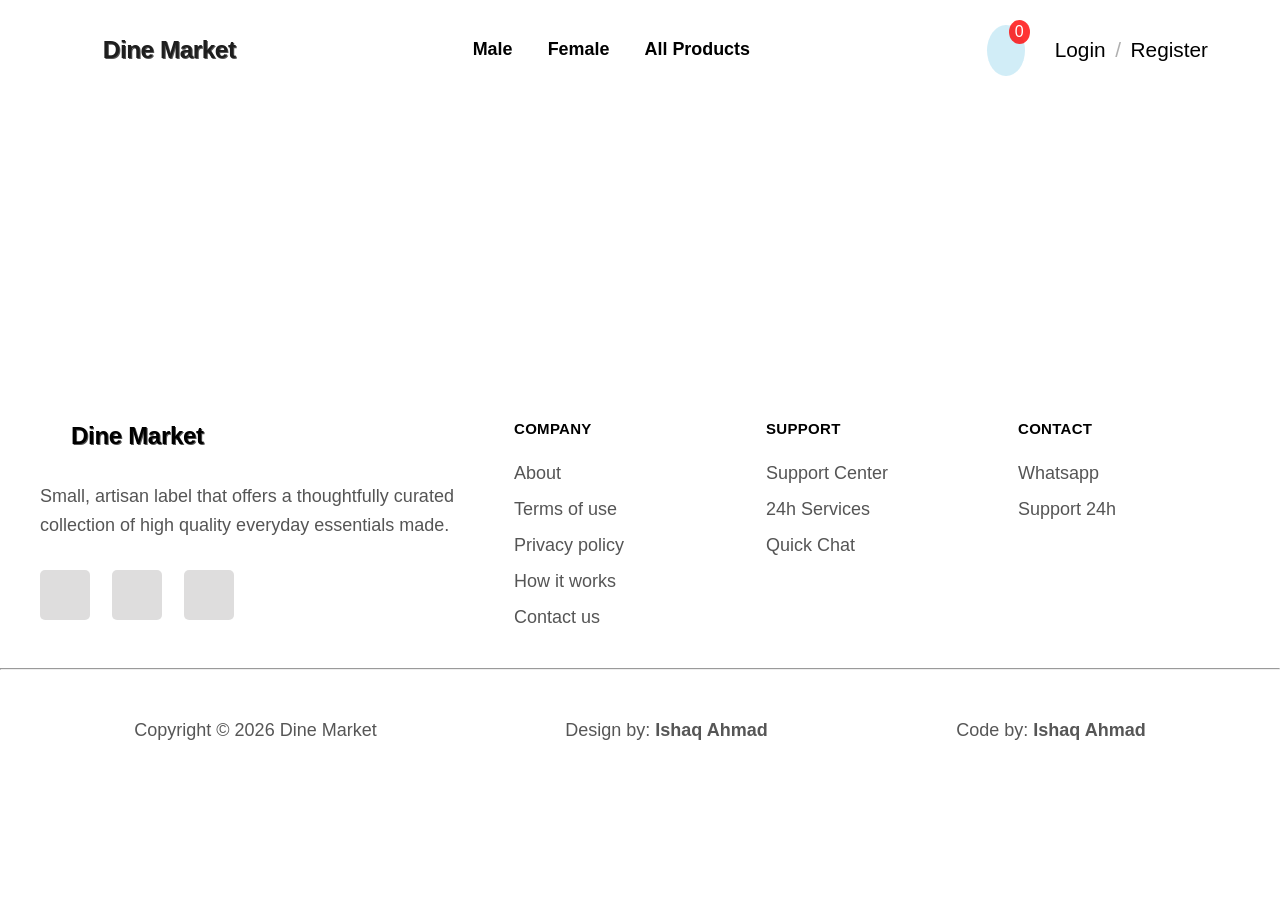
<file: index.html>
<!DOCTYPE html>
<html lang="en">
  <head>
    <meta charset="UTF-8" />
    <meta http-equiv="refresh" content="0; url=pages/all_product.html" />
    <title>E-Commerce Website</title>
  </head>
  <body></body>
</html>
</file>
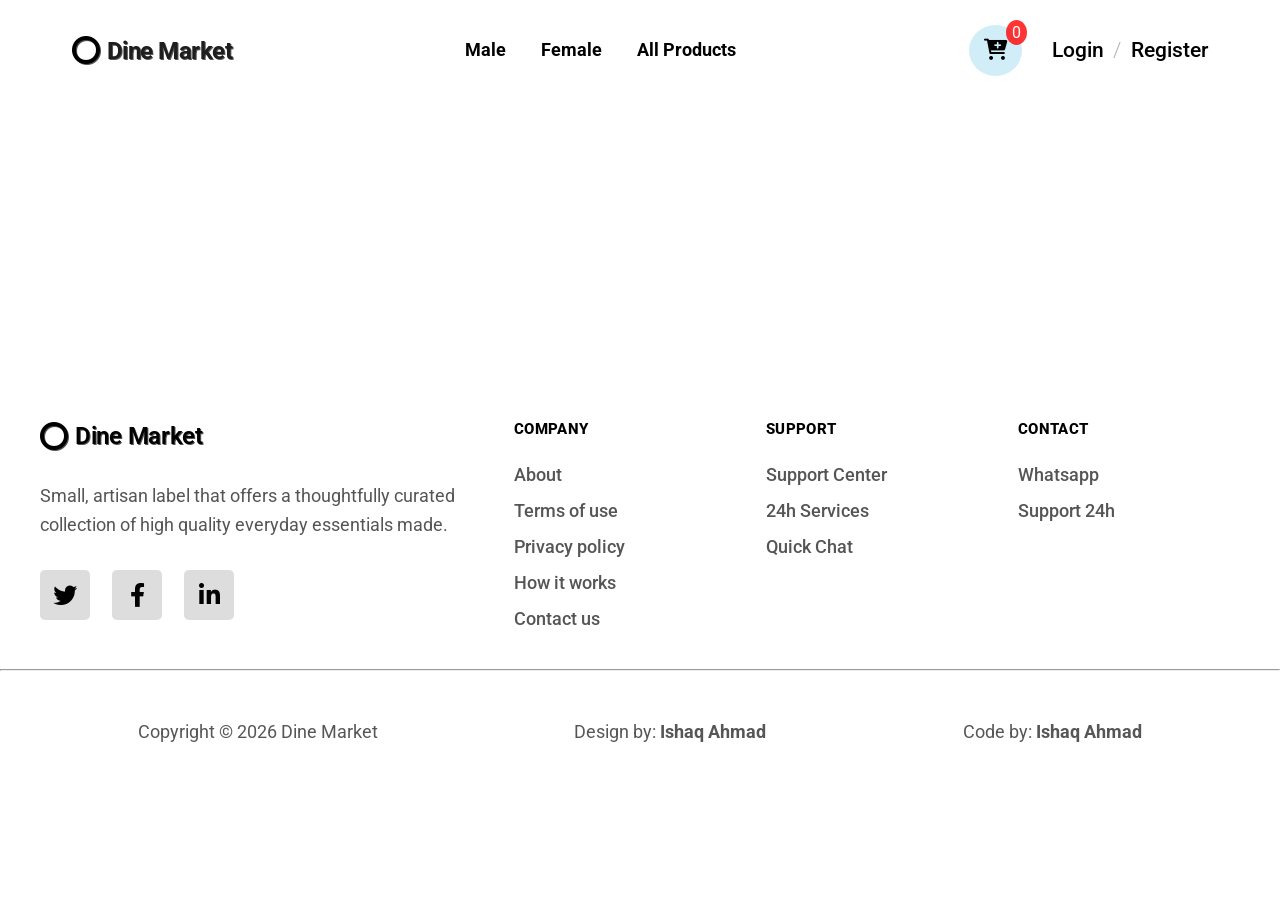
<file: pages/all_product.html>
<!DOCTYPE html>
<html lang="en">
  <head>
    <meta charset="UTF-8" />
    <meta name="viewport" content="width=device-width, initial-scale=1.0" />
    <title>Document</title>
    <!-- Font Awesome 6 (free) -->
    <link
      rel="stylesheet"
      href="https://cdnjs.cloudflare.com/ajax/libs/font-awesome/6.0.0-beta3/css/all.min.css"
    />
    <link rel="stylesheet" href="/css/global.css" />
    <link rel="stylesheet" href="/css/male-female-all.css" />
  </head>
  <body>
    <!-- ====== NAVBAR ====== -->
    <section class="navabr-section">
      <nav class="navbar" role="navigation" aria-label="Main navigation">
        <!-- Logo -->
        <div class="brand">
          <i class="fa-solid fa-o"></i>
          Dine Market
        </div>

        <!-- Nav Links -->
        <ul class="nav-links" id="navLinks">
          <li><a href="/pages/male.html">Male </a></li>
          <li><a href="/pages/female.html">Female </a></li>
          <li><a href="/pages/all_product.html">All Products </a></li>
          <!-- Login / Register -->
          <div class="auth auth-menu" style="margin-top: 30px">
            <span
              ><a
                href="/pages/login.html"
                style="text-decoration: none; color: black"
                >Login</a
              ></span
            >
            <span class="divider">/</span>
            <span>Register</span>
          </div>
        </ul>

        <div style="display: flex; gap: 30px">
          <!-- cart icon -->
          <div class="nav-cart" id="cart-button">
            <i class="fa-solid fa-cart-plus"></i>
            <span>0</span>
          </div>

          <!-- Login / Register -->
          <div class="auth">
            <span
              ><a
                href="/pages/login.html"
                style="text-decoration: none; color: black"
                >Login</a
              ></span
            >
            <span class="divider">/</span>
            <span><a href="/pages/SignUp.html">Register</a></span>
          </div>
        </div>

        <!-- Mobile menu button -->
        <button
          class="hamburger"
          id="hamburger"
          aria-label="Toggle navigation menu"
          aria-expanded="false"
        >
          <span></span>
          <span></span>
          <span></span>
        </button>
      </nav>

      <div class="cart-details" id="cart-details">
        <div class="top-cart-details">
          <h1>Your Cart</h1>
          <i class="fa-solid fa-x" id="cart-close"></i>
        </div>
        <div class="carts-product">
          <p>Your cart is empty</p>
        </div>
      </div>
    </section>

    <div id="main-container"></div>

    <!-- ====== FOOTER ====== -->
    <footer class="footer" style="margin-top: 200px">
      <div class="footer-container">
        <!-- Brand -->
        <div class="footer-brand">
          <h2 class="brand-name brand">
            <i class="fa-solid fa-o"></i> Dine Market
          </h2>
          <p class="brand-desc">
            Small, artisan label that offers a thoughtfully curated collection
            of high quality everyday essentials made.
          </p>
          <div class="brand-icons">
            <a href="#"><i class="fa-brands fa-twitter"></i></a>
            <a href="#"><i class="fa-brands fa-facebook-f"></i></a>
            <a href="#"><i class="fa-brands fa-linkedin-in"></i></a>
          </div>
        </div>

        <!-- Company -->
        <div class="footer-col">
          <h3 class="col-title">Company</h3>
          <ul class="col-links">
            <li><a href="/pages/about.html">About</a></li>
            <li><a href="#">Terms of use</a></li>
            <li><a href="#">Privacy policy</a></li>
            <li><a href="#">How it works</a></li>
            <li><a href="/pages/contact.html">Contact us</a></li>
          </ul>
        </div>

        <!-- Support -->
        <div class="footer-col">
          <h3 class="col-title">Support</h3>
          <ul class="col-links">
            <li><a href="#">Support Center</a></li>
            <li><a href="#">24h Services</a></li>
            <li><a href="#">Quick Chat</a></li>
          </ul>
        </div>

        <!-- Contact -->
        <div class="footer-col">
          <h3 class="col-title">Contact</h3>
          <ul class="col-links">
            <li><a href="#">Whatsapp</a></li>
            <li><a href="#">Support 24h</a></li>
          </ul>
        </div>
      </div>
    </footer>
    <hr />

    <!-- copyright -->
    <div class="copyright">
      <p>Copyright © 2026 Dine Market</p>
      <p>Design by: <b>Ishaq Ahmad</b></p>
      <p>Code by: <b>Ishaq Ahmad</b></p>
    </div>

    <script src="/js/male-female-all.js"></script>
  </body>
</html>
</file>
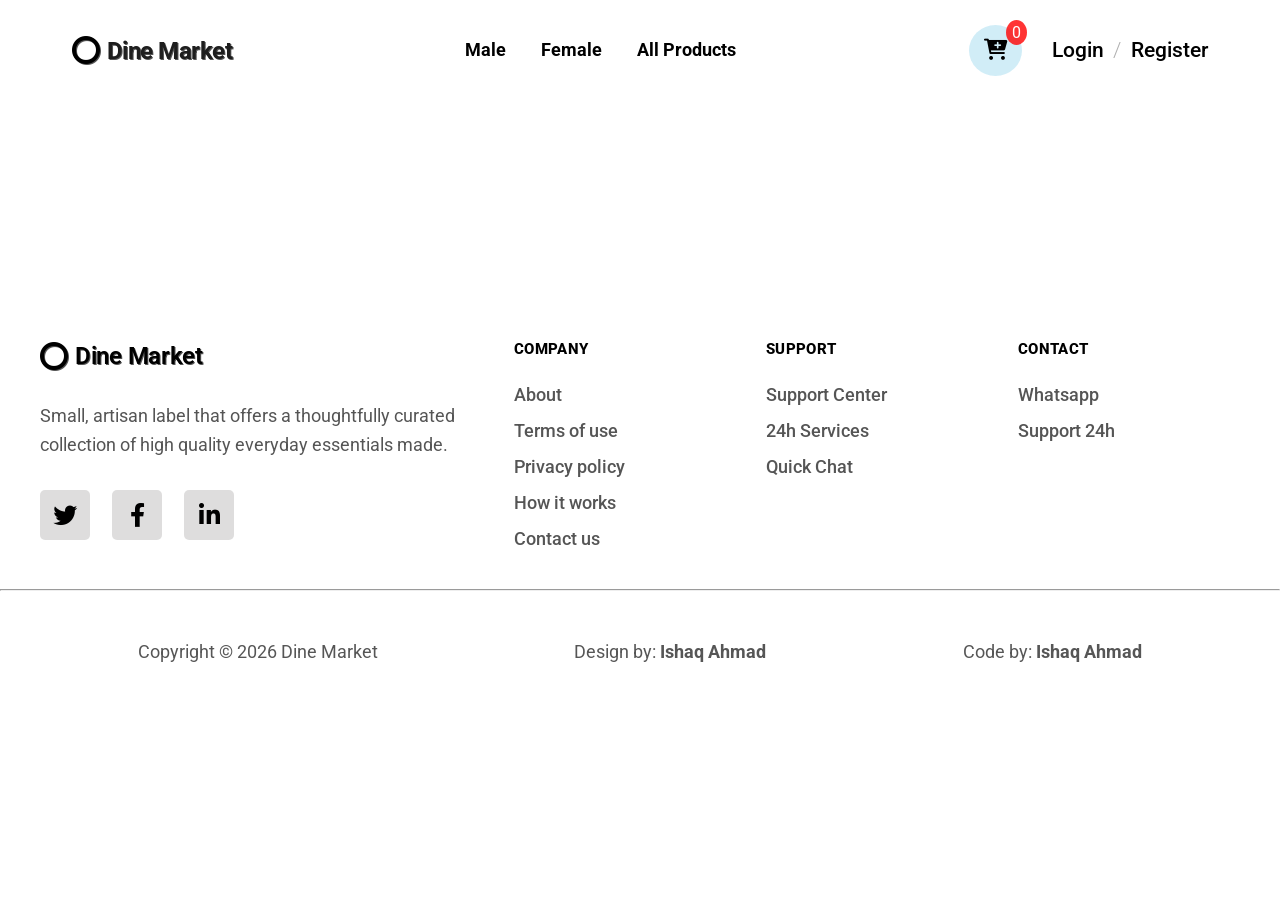
<file: pages/detail.html>
<!DOCTYPE html>
<html lang="en">
  <head>
    <meta charset="UTF-8" />
    <meta name="viewport" content="width=device-width, initial-scale=1.0" />
    <title>Details page</title>
    <!-- Font Awesome 6 (free) -->
    <link
      rel="stylesheet"
      href="https://cdnjs.cloudflare.com/ajax/libs/font-awesome/6.0.0-beta3/css/all.min.css"
    />
    <link rel="stylesheet" href="/css/male-female-all.css" />
    <link rel="stylesheet" href="/css/global.css" />
  </head>
  <body>
    <!-- ====== NAVBAR ====== -->
    <section class="navabr-section">
      <nav class="navbar" role="navigation" aria-label="Main navigation">
        <!-- Logo -->
        <div class="brand">
          <i class="fa-solid fa-o"></i>
          Dine Market
        </div>

        <!-- Nav Links -->
        <ul class="nav-links" id="navLinks">
          <li><a href="/pages/male.html">Male </a></li>
          <li><a href="/pages/female.html">Female </a></li>
          <li><a href="/pages/all_product.html">All Products </a></li>
          <!-- Login / Register -->
          <div class="auth auth-menu" style="margin-top: 30px">
            <span
              ><a
                href="/pages/login.html"
                style="text-decoration: none; color: black"
                >Login</a
              ></span
            >
            <span class="divider">/</span>
            <span>Register</span>
          </div>
        </ul>

        <div style="display: flex; gap: 30px">
          <!-- cart icon -->
          <div class="nav-cart" id="cart-button">
            <i class="fa-solid fa-cart-plus"></i>
            <span>0</span>
          </div>

          <!-- Login / Register -->
          <div class="auth">
            <span
              ><a
                href="/pages/login.html"
                style="text-decoration: none; color: black"
                >Login</a
              ></span
            >
            <span class="divider">/</span>
            <span><a href="/pages/SignUp.html">Register</a></span>
          </div>
        </div>

        <!-- Mobile menu button -->
        <button
          class="hamburger"
          id="hamburger"
          aria-label="Toggle navigation menu"
          aria-expanded="false"
        >
          <span></span>
          <span></span>
          <span></span>
        </button>
      </nav>
      <div class="cart-details" id="cart-details">
        <div class="top-cart-details">
          <h1>Your Cart</h1>
          <i class="fa-solid fa-x" id="cart-close"></i>
        </div>
        <div class="carts-product">
          <p>Your cart is empty</p>
        </div>
      </div>
    </section>
    <div class="container"></div>

    <!-- ====== FOOTER ====== -->
    <footer class="footer" style="margin-top: 200px">
      <div class="footer-container">
        <!-- Brand -->
        <div class="footer-brand">
          <h2 class="brand-name brand">
            <i class="fa-solid fa-o"></i> Dine Market
          </h2>
          <p class="brand-desc">
            Small, artisan label that offers a thoughtfully curated collection
            of high quality everyday essentials made.
          </p>
          <div class="brand-icons">
            <a href="#"><i class="fa-brands fa-twitter"></i></a>
            <a href="#"><i class="fa-brands fa-facebook-f"></i></a>
            <a href="#"><i class="fa-brands fa-linkedin-in"></i></a>
          </div>
        </div>

        <!-- Company -->
        <div class="footer-col">
          <h3 class="col-title">Company</h3>
          <ul class="col-links">
            <li><a href="/pages/about.html">About</a></li>
            <li><a href="#">Terms of use</a></li>
            <li><a href="#">Privacy policy</a></li>
            <li><a href="#">How it works</a></li>
            <li><a href="/pages/contact.html">Contact us</a></li>
          </ul>
        </div>

        <!-- Support -->
        <div class="footer-col">
          <h3 class="col-title">Support</h3>
          <ul class="col-links">
            <li><a href="#">Support Center</a></li>
            <li><a href="#">24h Services</a></li>
            <li><a href="#">Quick Chat</a></li>
          </ul>
        </div>

        <!-- Contact -->
        <div class="footer-col">
          <h3 class="col-title">Contact</h3>
          <ul class="col-links">
            <li><a href="#">Whatsapp</a></li>
            <li><a href="#">Support 24h</a></li>
          </ul>
        </div>
      </div>
    </footer>
    <hr />

    <!-- copyright -->
    <div class="copyright">
      <p>Copyright © 2026 Dine Market</p>
      <p>Design by: <b>Ishaq Ahmad</b></p>
      <p>Code by: <b>Ishaq Ahmad</b></p>
    </div>

    <script src="/js/male-female-all.js"></script>
    <script>
      async function getProduct() {
        let container = document.querySelector(".container");
        let params = new URLSearchParams(window.location.search);
        let productID = params.get("id");

        let response = await fetch(
          `https://fakestoreapi.com/products/${productID}`
        );

        let data = await response.json();

        console.log(data);
        container.innerHTML = `
            <div class="images-card">
                <div class="image">
                    <img src="${data.image}" alt="" />
                </div>

                <div class="cards">
                    <div class="card"><img src="${data.image}" alt=""></div>
                    <div class="card"><img src="${data.image}" alt=""></div>
                    <div class="card"><img src="${data.image}" alt=""></div>
                    <div class="card"><img src="${data.image}" alt=""></div>
                </div>
           </div>

        <div class="description-card">
          
          <div class="description-card-1">    
            <h3>${data.title}</h3>
            <p class='p1'>${data.category}</p>
            <h6>${data.price} $</h6>
         
            <span>Description</span>
            <p class= 'p2'>${data.description}</p>
        
           <a href="">Add to Cart</a>

          </div>
         <div class="description-card-2">
          <p class='p3' > Product Details </p>
          <ul>
            <li>Material: Premium quality</li>
            <li>Color: As shown in image</li>
            <li>Size: Standard fit</li>
            <li>Care: Machine washable</li>
          </ul>
         </div>
   

          
          
        </div>
        
        
        
        `;
      }

      getProduct();
    </script>
  </body>
</html>
</file>
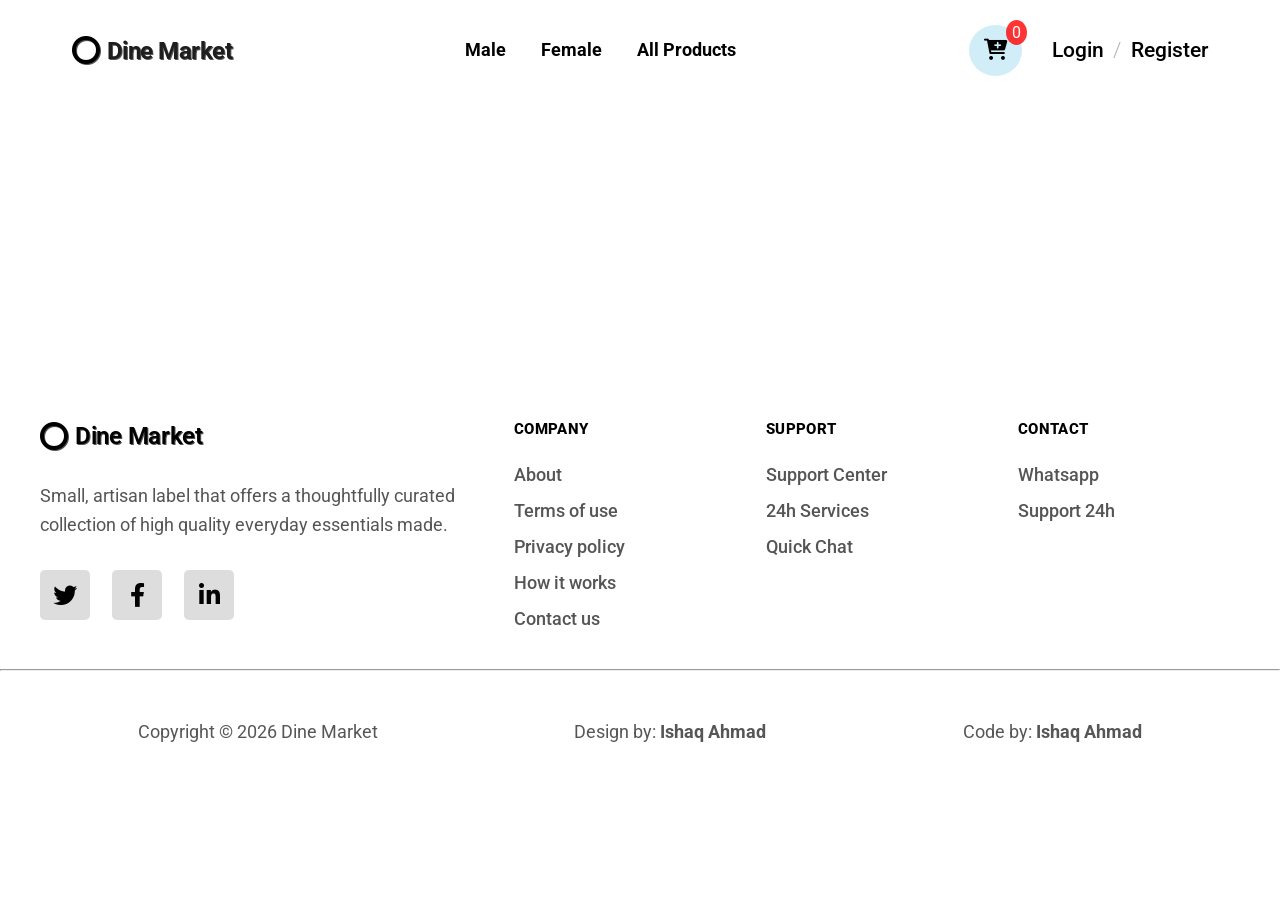
<file: pages/female.html>
<!DOCTYPE html>
<html lang="en">
  <head>
    <meta charset="UTF-8" />
    <meta name="viewport" content="width=device-width, initial-scale=1.0" />
    <title>Document</title>
    <!-- Font Awesome 6 (free) -->
    <link
      rel="stylesheet"
      href="https://cdnjs.cloudflare.com/ajax/libs/font-awesome/6.0.0-beta3/css/all.min.css"
    />
    <link rel="stylesheet" href="/css/global.css" />
    <link rel="stylesheet" href="/css/male-female-all.css" />
  </head>
  <body>
    <!-- ====== NAVBAR ====== -->
    <section class="navabr-section">
      <nav class="navbar" role="navigation" aria-label="Main navigation">
        <!-- Logo -->
        <div class="brand">
          <i class="fa-solid fa-o"></i>
          Dine Market
        </div>

        <!-- Nav Links -->
        <ul class="nav-links" id="navLinks">
          <li><a href="/pages/male.html">Male </a></li>
          <li><a href="/pages/female.html">Female </a></li>
          <li><a href="/pages/all_product.html">All Products </a></li>
          <!-- Login / Register -->
          <div class="auth auth-menu" style="margin-top: 30px">
            <span
              ><a
                href="/pages/login.html"
                style="text-decoration: none; color: black"
                >Login</a
              ></span
            >
            <span class="divider">/</span>
            <span>Register</span>
          </div>
        </ul>

        <div style="display: flex; gap: 30px">
          <!-- cart icon -->
          <div class="nav-cart" id="cart-button">
            <i class="fa-solid fa-cart-plus"></i>
            <span>0</span>
          </div>

          <!-- Login / Register -->
          <div class="auth">
            <span
              ><a
                href="/pages/login.html"
                style="text-decoration: none; color: black"
                >Login</a
              ></span
            >
            <span class="divider">/</span>
            <span><a href="/pages/SignUp.html">Register</a></span>
          </div>
        </div>

        <!-- Mobile menu button -->
        <button
          class="hamburger"
          id="hamburger"
          aria-label="Toggle navigation menu"
          aria-expanded="false"
        >
          <span></span>
          <span></span>
          <span></span>
        </button>
      </nav>
      <div class="cart-details" id="cart-details">
        <div class="top-cart-details">
          <h1>Your Cart</h1>
          <i class="fa-solid fa-x" id="cart-close"></i>
        </div>
        <div class="carts-product">
          <p>Your cart is empty</p>
        </div>
      </div>
    </section>
    <div id="main-container"></div>

    <!-- ====== FOOTER ====== -->
    <footer class="footer" style="margin-top: 200px">
      <div class="footer-container">
        <!-- Brand -->
        <div class="footer-brand">
          <h2 class="brand-name brand">
            <i class="fa-solid fa-o"></i> Dine Market
          </h2>
          <p class="brand-desc">
            Small, artisan label that offers a thoughtfully curated collection
            of high quality everyday essentials made.
          </p>
          <div class="brand-icons">
            <a href="#"><i class="fa-brands fa-twitter"></i></a>
            <a href="#"><i class="fa-brands fa-facebook-f"></i></a>
            <a href="#"><i class="fa-brands fa-linkedin-in"></i></a>
          </div>
        </div>

        <!-- Company -->
        <div class="footer-col">
          <h3 class="col-title">Company</h3>
          <ul class="col-links">
            <li><a href="/pages/about.html">About</a></li>
            <li><a href="#">Terms of use</a></li>
            <li><a href="#">Privacy policy</a></li>
            <li><a href="#">How it works</a></li>
            <li><a href="/pages/contact.html">Contact us</a></li>
          </ul>
        </div>

        <!-- Support -->
        <div class="footer-col">
          <h3 class="col-title">Support</h3>
          <ul class="col-links">
            <li><a href="#">Support Center</a></li>
            <li><a href="#">24h Services</a></li>
            <li><a href="#">Quick Chat</a></li>
          </ul>
        </div>

        <!-- Contact -->
        <div class="footer-col">
          <h3 class="col-title">Contact</h3>
          <ul class="col-links">
            <li><a href="#">Whatsapp</a></li>
            <li><a href="#">Support 24h</a></li>
          </ul>
        </div>
      </div>
    </footer>
    <hr />

    <!-- copyright -->
    <div class="copyright">
      <p>Copyright © 2026 Dine Market</p>
      <p>Design by: <b>Ishaq Ahmad</b></p>
      <p>Code by: <b>Ishaq Ahmad</b></p>
    </div>

    <script src="/js/male-female-all.js"></script>
  </body>
</html>
</file>
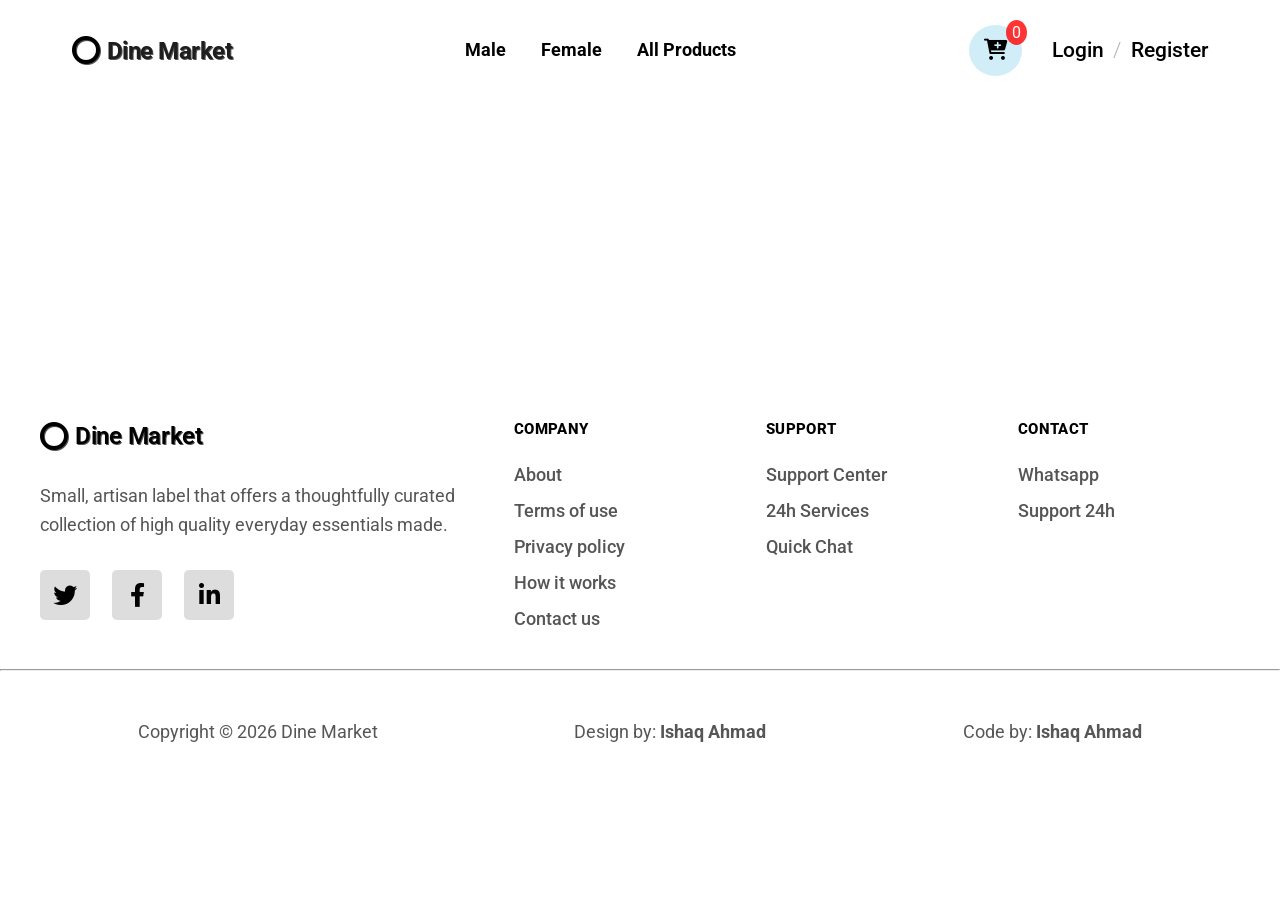
<file: pages/male.html>
<!DOCTYPE html>
<html lang="en">
  <head>
    <meta charset="UTF-8" />
    <meta name="viewport" content="width=device-width, initial-scale=1.0" />
    <title>Document</title>
    <!-- Font Awesome 6 (free) -->
    <link
      rel="stylesheet"
      href="https://cdnjs.cloudflare.com/ajax/libs/font-awesome/6.0.0-beta3/css/all.min.css"
    />
    <link rel="stylesheet" href="/css/global.css" />
    <link rel="stylesheet" href="/css/male-female-all.css" />
  </head>
  <body>
    <!-- ====== NAVBAR ====== -->
    <section class="navabr-section">
      <nav class="navbar" role="navigation" aria-label="Main navigation">
        <!-- Logo -->
        <div class="brand">
          <i class="fa-solid fa-o"></i>
          Dine Market
        </div>

        <!-- Nav Links -->
        <ul class="nav-links" id="navLinks">
          <li><a href="/pages/male.html">Male </a></li>
          <li><a href="/pages/female.html">Female </a></li>
          <li><a href="/pages/all_product.html">All Products </a></li>
          <!-- Login / Register -->
          <div class="auth auth-menu" style="margin-top: 30px">
            <span
              ><a
                href="/pages/login.html"
                style="text-decoration: none; color: black"
                >Login</a
              ></span
            >
            <span class="divider">/</span>
            <span>Register</span>
          </div>
        </ul>

        <div style="display: flex; gap: 30px">
          <!-- cart icon -->
          <div class="nav-cart" id="cart-button">
            <i class="fa-solid fa-cart-plus"></i>
            <span>0</span>
          </div>

          <!-- Login / Register -->
          <div class="auth">
            <span
              ><a
                href="/pages/login.html"
                style="text-decoration: none; color: black"
                >Login</a
              ></span
            >
            <span class="divider">/</span>
            <span><a href="/pages/SignUp.html">Register</a></span>
          </div>
        </div>

        <!-- Mobile menu button -->
        <button
          class="hamburger"
          id="hamburger"
          aria-label="Toggle navigation menu"
          aria-expanded="false"
        >
          <span></span>
          <span></span>
          <span></span>
        </button>
      </nav>
      <div class="cart-details" id="cart-details">
        <div class="top-cart-details">
          <h1>Your Cart</h1>
          <i class="fa-solid fa-x" id="cart-close"></i>
        </div>
        <div class="carts-product">
          <p>Your cart is empty</p>
        </div>
      </div>
    </section>

    <!-- --------- we declare empty div the data come from javascript -------- -->
    <div id="main-container"></div>

    <!-- ====== FOOTER ====== -->
    <footer class="footer" style="margin-top: 200px">
      <div class="footer-container">
        <!-- Brand -->
        <div class="footer-brand">
          <h2 class="brand-name brand">
            <i class="fa-solid fa-o"></i> Dine Market
          </h2>
          <p class="brand-desc">
            Small, artisan label that offers a thoughtfully curated collection
            of high quality everyday essentials made.
          </p>
          <div class="brand-icons">
            <a href="#"><i class="fa-brands fa-twitter"></i></a>
            <a href="#"><i class="fa-brands fa-facebook-f"></i></a>
            <a href="#"><i class="fa-brands fa-linkedin-in"></i></a>
          </div>
        </div>

        <!-- Company -->
        <div class="footer-col">
          <h3 class="col-title">Company</h3>
          <ul class="col-links">
            <li><a href="/pages/about.html">About</a></li>
            <li><a href="#">Terms of use</a></li>
            <li><a href="#">Privacy policy</a></li>
            <li><a href="#">How it works</a></li>
            <li><a href="/pages/contact.html">Contact us</a></li>
          </ul>
        </div>

        <!-- Support -->
        <div class="footer-col">
          <h3 class="col-title">Support</h3>
          <ul class="col-links">
            <li><a href="#">Support Center</a></li>
            <li><a href="#">24h Services</a></li>
            <li><a href="#">Quick Chat</a></li>
          </ul>
        </div>

        <!-- Contact -->
        <div class="footer-col">
          <h3 class="col-title">Contact</h3>
          <ul class="col-links">
            <li><a href="#">Whatsapp</a></li>
            <li><a href="#">Support 24h</a></li>
          </ul>
        </div>
      </div>
    </footer>
    <hr />

    <!-- copyright -->
    <div class="copyright">
      <p>Copyright © 2026 Dine Market</p>
      <p>Design by: <b>Ishaq Ahmad</b></p>
      <p>Code by: <b>Ishaq Ahmad</b></p>
    </div>

    <script src="/js/male-female-all.js"></script>
  </body>
</html>
</file>
<file: css/global.css>
@import url("https://fonts.googleapis.com/css2?family=Roboto:ital,wght@0,100..900;1,100..900&display=swap");

:root {
  --black-color: #000000;
  --white-color: #ffffff;
  --gray-color: #555;
  --shadow-small: 0 1px 2px 0 rgba(0, 0, 0, 0.05);
  --shadow-medium: 0 4px 6px -1px rgba(0, 0, 0, 0.1),
    0 2px 4px -2px rgba(0, 0, 0, 0.1);
  --shadow-large: 0 10px 15px -3px rgba(0, 0, 0, 0.1),
    0 4px 6px -4px rgba(0, 0, 0, 0.1);
}

* {
  font-family: "Roboto", sans-serif;
  font-optical-sizing: auto;
  box-sizing: border-box;
  margin: 0;
  padding: 0;
}

body {
  background: var(--white-color);
  min-height: 100vh;
}

a {
  text-decoration: none;
  color: #000000;
}

a:hover {
  color: #c9a87c;
}

.active {
  color: #c9a87c;
}

/* navbar sectin  */

.navbar {
  max-width: 1200px;
  width: 100%;
  margin: 0 auto;
  padding: 0 2rem;
  background: var(--white-color);
  /* box-shadow: 0 2px 12px rgba(0, 0, 0, 0.06); */
  border-radius: 12px;
  display: flex;
  align-items: center;
  justify-content: space-between;
  height: 100px;
  position: relative;
  transition: all 0.3s ease;
  z-index: 100;
}

.brand {
  display: flex;
  align-items: center;
  gap: 0.4rem;
  font-size: calc(18px + 0.5vw);
  font-weight: 700;
  color: #1e1e1e;
  letter-spacing: -0.5px;
  flex-shrink: 0;
  cursor: default;
  white-space: nowrap;
  text-shadow: 1px 1px var(--gray-color);
}

.brand i {
  color: var(--black-color);
  font-size: 2rem;
}

.nav-links {
  display: flex;
  align-items: center;
  gap: 2.2rem;
  list-style: none;
  font-weight: 700;
  font-size: clamp(0.875rem, 0.8rem + 0.4vw, 3.5rem);
  color: #2c2c2c;
  transition: all 0.3s ease;
}

.nav-links li {
  cursor: pointer;
  padding: 0.3rem 0;
  border-bottom: 2px solid transparent;
  transition: border-color 0.25s ease, color 0.25s ease;
}

.nav-links li:hover {
  color: #c9a96e;
  border-bottom-color: #c9a96e;
}

.nav-links li.active {
  color: var(--gray-color);
  border-bottom-color: var(--gray-color);
}

.nav-cart {
  position: relative;
  background-color: rgba(135, 207, 235, 0.384);
  max-width: fit-content;
  padding: 15px;
  border-radius: 50%;
}

.nav-cart i {
  font-size: 1.3rem;
}

.nav-cart span {
  position: absolute;
  top: -5px;
  right: -5px;
  background-color: rgba(255, 0, 0, 0.795);
  color: var(--white-color);
  padding: 3px 6px;
  border-radius: 50%;
}

/* ---------- LOGIN / REGISTER ---------- */
.auth {
  display: flex;
  align-items: center;
  gap: 0.6rem;
  font-weight: 500;
  font-size: 1.3rem;
  color: #2c2c2c;
  flex-shrink: 0;
  cursor: default;
}

.auth i {
  color: #c9a96e;
  font-size: 1.1rem;
}

.auth span {
  cursor: pointer;
  transition: color 0.25s ease;
}

.auth span:hover {
  color: #c9a96e;
}

.auth .divider {
  color: #b0b0b0;
  font-weight: 300;
  cursor: default;
}

.auth .divider:hover {
  color: #b0b0b0;
}

.auth-menu {
  display: none;
}

/* ---------- Menu mobile ---------- */
.hamburger {
  display: none;
  flex-direction: column;
  gap: 5px;
  cursor: pointer;
  padding: 4px 0;
  background: transparent;
  border: none;
  outline: none;
}

.hamburger span {
  display: block;
  width: 26px;
  height: 2.5px;
  background: #1e1e1e;
  border-radius: 4px;
  transition: all 0.3s ease;
  transform-origin: center;
}

.hamburger.open span:nth-child(1) {
  transform: translateY(7px) rotate(45deg);
}

.hamburger.open span:nth-child(2) {
  opacity: 0;
  transform: scaleX(0);
}

.hamburger.open span:nth-child(3) {
  transform: translateY(-7px) rotate(-45deg);
}

/* ====================
   /* FOOTER */
.footer {
  background: var(--white-color);
  color: var(--black-color);
  width: 100%;
  padding: 0px 40px 40px 40px;
}

.footer-container {
  margin: 0 auto;
  display: grid;
  grid-template-columns: 2fr 1fr 1fr 1fr;
  gap: 40px 30px;
}

/* BRAND */
.footer-brand .brand-name {
  font-size: 24px;
  font-weight: 600;
  letter-spacing: -0.3px;
  color: var(--black-color);
  margin-bottom: 14px;
}

.footer-brand .brand-desc {
  font-size: 18px;
  line-height: 1.6;
  color: var(--gray-color);
  max-width: 440px;
  width: 100%;
  margin: 30px 0;
  font-weight: 400;
}

.footer-brand .brand-icons {
  display: flex;
  gap: 22px;
  align-items: center;
}

.footer-brand .brand-icons a {
  font-size: 24px;
  line-height: 1;
  filter: grayscale(0.2);
  transition: transform 0.2s ease;
  cursor: default;
  background-color: #b1b0b06c;
  padding: 8px;
  width: 50px;
  height: 50px;
  display: flex;
  justify-content: center;
  align-items: center;
  text-decoration: none;
  color: #000000;
  border-radius: 5px;
}

.footer-brand .brand-icons a:hover {
  transform: scale(1.15);
}

/* COLUMN TITLES & LINKS */

.footer-col .col-title {
  font-size: 15px;
  font-weight: 800;
  color: var(--black-color);
  letter-spacing: 0.3px;
  text-transform: uppercase;
  margin-bottom: 18px;
  padding-bottom: 8px;
}

.footer-col .col-links {
  list-style: none;
  display: flex;
  flex-direction: column;
  gap: 15px;
}

.footer-col .col-links li a {
  font-size: 18px;
  color: var(--gray-color);
  text-decoration: none;
  transition: color 0.25s ease, padding-left 0.25s ease;
  display: inline-block;
  font-weight: 500;
  position: relative;
}

.footer-col .col-links li a::after {
  content: "";
  position: absolute;
  bottom: -2px;
  left: 0;
  width: 0;
  height: 1.5px;
  background: #c9a87c;
  transition: width 0.3s ease;
}

.footer-col .col-links li a:hover {
  color: #f0e8de;
  padding-left: 4px;
}

.footer-col .col-links li a:hover::after {
  width: 100%;
}

/* EXTRAS – subtle polish */
.footer-col .col-links li a:focus-visible {
  outline: 2px solid #c9a87c;
  outline-offset: 4px;
  border-radius: 2px;
}

/* optional smooth scroll for the whole page */
html {
  scroll-behavior: smooth;
}

.copyright {
  max-width: 1200px;
  display: flex;
  margin: 50px auto;
  justify-content: space-around;
  font-size: 18px;
  color: #2c2c2ccc;
  font-weight: 400;
}

/* cart details  */
.cart-details {
  background-color: var(--white-color);
  height: 100vh;
  max-width: 28%;
  width: 100%;
  top: 0;
  right: 0;
  position: fixed;
  z-index: 1000;
  margin-right: -500px;
  box-shadow: 1px 1px 2px 3px rgba(0, 0, 0, 0.05);
  transition: all;
  transition-duration: 0.6s;
}

.cart-details.open {
  margin-right: 0px;
}

.top-cart-details {
  display: flex;
  justify-content: space-between;
  margin-top: 50px;
  align-items: center;
  padding: 0 30px;
}

.top-cart-details h1 {
  font-size: 28px;
}

.top-cart-details i {
  font-size: 24px;
}

.carts-product {
  margin-top: 100px;
  display: flex;
  justify-content: center;
}

.carts-product p {
  font-size: 24px;
  color: #2c2c2c;
}

/* ---------- RESPONSIVE ---------- */
@media (max-width: 1024px) {
  .cart-details {
    max-width: 35%;
  }
}

@media (max-width: 820px) {
  .cart-details {
    max-width: 50%;
  }
  .navbar {
    padding: 0 1.5rem;
    height: 68px;
    border-radius: 10px;
  }

  .brand {
    font-size: 1.3rem;
  }

  .nav-links {
    position: absolute;
    top: 74px;
    left: 0;
    right: 0;
    background: var(--white-color);
    flex-direction: column;
    align-items: flex-start;
    gap: 0;
    padding: 0 1.5rem 1.2rem 1.5rem;
    box-shadow: 0 12px 24px rgba(0, 0, 0, 0.07);
    border-radius: 0 0 12px 12px;
    transform: scaleY(0);
    transform-origin: top center;
    opacity: 0;
    visibility: hidden;
    pointer-events: none;
    transition: transform 0.3s ease, opacity 0.3s ease, visibility 0.3s ease;
    z-index: 100;
    border-top: 1px solid #f0ede8;
  }

  .nav-links.open {
    transform: scaleY(1);
    opacity: 1;
    visibility: visible;
    pointer-events: auto;
  }

  .nav-links li {
    width: 100%;
    padding: 0.7rem 0;
    border-bottom: 1px solid #f0ede8;
    font-size: 1rem;
  }

  .nav-links li:last-child {
    border-bottom: none;
  }

  .nav-links li:hover {
    border-bottom-color: #c9a96e;
  }

  .hamburger {
    display: flex;
  }

  .auth {
    display: none;
  }

  .auth-menu {
    display: flex;
  }

  .auth span {
    font-size: 0.85rem;
  }

  .auth .divider {
    margin: 0 0.1rem;
  }

  .footer-container {
    grid-template-columns: 1fr 1fr;
    gap: 40px 30px;
  }

  .footer-brand {
    grid-column: 1 / -1;
  }

  .footer-brand .brand-desc {
    max-width: 100%;
  }
}

@media (max-width: 600px) {
  .cart-details {
    max-width: 60%;
  }
  .footer {
    padding: 40px 20px 30px;
  }

  .footer-container {
    grid-template-columns: 1fr;
    gap: 32px;
  }

  .footer-brand {
    grid-column: 1;
  }

  .footer-brand .brand-name {
    font-size: 22px;
  }

  .footer-brand .brand-icons a {
    font-size: 26px;
  }

  .footer-col .col-title {
    font-size: 14px;
    margin-bottom: 14px;
  }

  .footer-col .col-links li a {
    font-size: 14px;
  }

  .promotion .top h1 {
    text-align: center;
  }

  .nav-cart {
    padding: 8px;
  }

  .nav-cart i {
    font-size: 0.7rem;
  }

  .nav-cart span {
    padding: 2px 4px;
    font-size: 12px;
  }

  .navbar {
    height: 110px;
  }

  .nav-links {
    top: 72px;
  }
}

@media (max-width: 500px) {
  .cart-details {
    max-width: 70%;
  }
  .navbar {
    padding: 0 1rem;
    height: 62px;
    border-radius: 8px;
  }

  .brand {
    font-size: 1.1rem;
  }

  .brand i {
    font-size: 1rem;
  }

  .auth {
    font-size: 0.8rem;
    gap: 0.3rem;
  }

  .auth i {
    font-size: 0.95rem;
  }

  .nav-links {
    top: 62px;
    padding: 0 1rem 1rem 1rem;
  }

  .nav-links li {
    font-size: 0.95rem;
    padding: 0.6rem 0;
  }

  .hamburger span {
    width: 22px;
    height: 2px;
  }
  .feature-category div img {
    max-width: 50px;
    width: 100%;
    height: auto;
  }
}

@media (max-width: 460px) {
  body {
    padding: 0;
  }
  .copyright p {
    font-size: 10px;
  }
}

/* ---------- EXTRA SMALL ---------- */
@media (max-width: 380px) {
  .brand {
    font-size: 0.8rem;
  }
  .nav-cart {
    padding: 6px;
  }

  .nav-cart i {
    font-size: 0.5rem;
  }
  .auth {
    font-size: 0.7rem;
  }
  .auth i {
    font-size: 0.85rem;
  }
  .nav-links li {
    font-size: 0.85rem;
  }
}

/* footer section  */
</file>
<file: css/male-female-all.css>
#main-container {
  margin: 120px auto 0 auto;
  width: 70%;
  display: grid;
  grid-template-columns: repeat(4, 1fr);
  gap: 30px;
  row-gap: 60px;
}

#card {
  height: fit-content;
  padding: 12px;
  border-radius: 13px;
  transition: all 0.3s ease;
}

#card:hover {
  transform: translateY(-8px);
  box-shadow: 0 10px 20px rgba(0, 0, 0, 0.15);
}

#card * {
  padding-bottom: 12px;
}

#card h3 {
  font-size: 18px;
  font-weight: 600;
  letter-spacing: 1px;
  color: rgba(67, 66, 66, 0.932);
}

#card p {
  font-size: 16px;
  font-weight: 400;
  color: rgba(78, 77, 77, 0.779);
}
#card span {
  font-size: 18px;
  font-weight: 600;
  color: rgba(250, 42, 42, 0.751);
}

#card img {
  max-width: 100%;
  min-height: 245px;
  max-height: 250px;
}

#card #image-div {
  background-color: #d9d9d9dc;
  border-radius: 13px;
  padding: 16px;
  text-align: center;
  margin-bottom: 14px;
}

/* ======= Detail Page ======  */

/* ======== CONTAINER ========= */

.container {
  width: 90%;
  margin: 40px auto;
  display: grid;
  grid-template-columns: 1fr 1fr;
  gap: 40px;
  align-items: start;
}

/* =========== IMAGE SECTION =========== */

.images-card {
  max-height: 100vh;
  background: #fff;
  padding: 20px;
  border-radius: 15px;
  box-shadow: 3px 5px 20px rgba(0, 0, 0, 0.08);
}

/* Main image */

.image {
  width: 100%;
  height: 55vh;
  background: #f7f7f7;
  border-radius: 12px;
  display: flex;
  justify-content: center;
  align-items: center;
}

.image img {
  width: 85%;
  height: 90%;
  object-fit: contain;
  transition: 0.4s ease;
}

.image img:hover {
  transform: scale(1.05);
}

/* =========== SMALL IMAGEs CARDS ======== */

.cards {
  margin-top: 20px;
  display: grid;
  grid-template-columns: repeat(4, 1fr);
  gap: 8px;
}

.card {
  background: #f7f7f7;
  border: 2px solid transparent;
  border-radius: 10px;
  display: flex;
  justify-content: center;
  align-items: center;
  overflow: hidden;
  cursor: pointer;
  transition: 0.3s ease;
}

.card:hover {
  border-color: #222;
  transform: translateY(-3px);
}

.card img {
  width: 100%;
  height: 80%;
  object-fit: contain;
}

/* ======== DESCRIPTION ========== */

.description-card {
  background: #fff;
  border-radius: 15px;
  padding: 35px;
  width: 100%;
  min-height: 520px;
  box-shadow: 0 5px 25px rgba(0, 0, 0, 0.08);
}
.description-card-1 {
  width: 100%;
  /* overflow: hidden; */
}
/* Product title */

.description-card-1 h3 {
  font-size: 26px;
  line-height: 37px;
  margin-bottom: 28px;
}

/* Category */

.description-card-1 > .p1 {
  display: inline-block;
  background: #f1f1f1;
  padding: 7px 14px;
  border-radius: 20px;
  font-size: 14px;
  color: #555;
  margin-bottom: 10px;
  text-transform: capitalize;
}

/* Price */

.description-card-1 h6 {
  font-size: 32px;
  color: #e63946;
  margin-bottom: 30px;
}

/* Description heading */

.description-card-1 span {
  font-size: 19px;
  font-weight: 700;
  margin-bottom: 27px;
  color: #333;
}

/* Description text */

.description-card-1 > .p2 {
  color: #666;
  font-size: 17px;
  line-height: 30px;
  margin-bottom: 45px;
}

/* ================= ADD TO CART ================= */

.description-card-1 a {
  display: inline-block;
  width: 100%;
  text-align: center;
  text-decoration: none;
  background: #222;
  color: white;
  padding: 15px 35px;
  border-radius: 8px;
  font-size: 16px;
  font-weight: bold;
  transition: 0.3s ease;
}

.description-card-1 a:hover {
  background: #e63946;
  transform: translateY(-2px);
}

/* ================= EXTRA DETAILS ================= */

.description-card-2 {
  margin-top: 35px;
  border-top: 1px solid #ddd;
  padding-top: 20px;
}

.description-card-2 .p3 {
  font-size: 19px;
  font-weight: 600;
  color: rgba(33, 33, 242, 0.815);
}

.description-card-2 ul {
  list-style: none;
}

.description-card-2 li {
  padding: 10px 0;
  color: #555;
  border-bottom: 1px solid #eee;
}

/* ======= media query for DESKTOP ======  */

@media (max-width: 1300px) {
  #main-container {
    width: 90%;
    grid-template-columns: repeat(3, 1fr);
    gap: 15px 20px;
  }

  #card h3 {
    font-size: 17px;
  }

  #card p {
    font-size: 14px;
  }

  #card span {
    font-size: 17px;
  }
}

/* ======= media query for Laptop ======  */

@media (max-width: 1000px) {
  #main-container {
    width: 90%;
    grid-template-columns: repeat(3, 1fr);
    gap: 15px;
    row-gap: 30px;
  }

  #card h3 {
    font-size: 17px;
  }

  #card p {
    font-size: 14px;
  }

  #card span {
    font-size: 17px;
  }

  /* detail page  */

  .container {
    width: 92%;
    grid-template-columns: 1fr;
    gap: 25px;
  }

  .image {
    height: 450px;
  }

  .description-card {
    min-height: auto;
  }
}

@media (max-width: 830px) {
}

/* ======= media query for Tablet ======  */

@media (max-width: 767px) {
  #main-container {
    width: 92%;
    grid-template-columns: repeat(2, 1fr);
    gap: 20px;
    row-gap: 35px;
    margin-top: 100px;
  }

  #card {
    padding: 8px;
  }

  #card #image-div {
    padding: 10px;
    margin-bottom: 10px;
  }

  #card h3 {
    font-size: 15px;
    letter-spacing: 0.5px;
  }

  #card p {
    font-size: 13px;
  }

  #card span {
    font-size: 15px;
  }

  /* detail page  */
  .container {
    width: 94%;
    margin: 20px auto;
  }

  .images-card {
    padding: 15px;
  }

  .image {
    height: 350px;
  }

  .cards {
    gap: 8px;
  }

  .card {
    height: 75px;
  }

  .description-card {
    padding: 22px;
  }

  .description-card-1 h3 {
    font-size: 23px;
  }

  .description-card-1 h6 {
    font-size: 27px;
  }

  .description-card-1 > p:last-of-type {
    font-size: 14px;
    line-height: 1.7;
  }

  .description-card-1 a {
    padding: 5px;
  }
}

/* ======= media query for mobile ======  */

@media (max-width: 479px) {
  #main-container {
    width: 90%;
    grid-template-columns: 1fr;

    gap: 25px;
    row-gap: 30px;

    margin-top: 90px;
  }

  #card {
    width: 100%;
    padding: 12px;
  }

  #card #image-div {
    padding: 15px;
  }

  #card h3 {
    font-size: 17px;
  }

  #card p {
    font-size: 14px;
  }

  #card span {
    font-size: 17px;
  }

  .description-card-1 a {
    padding: 5px;
  }
}
</file>
